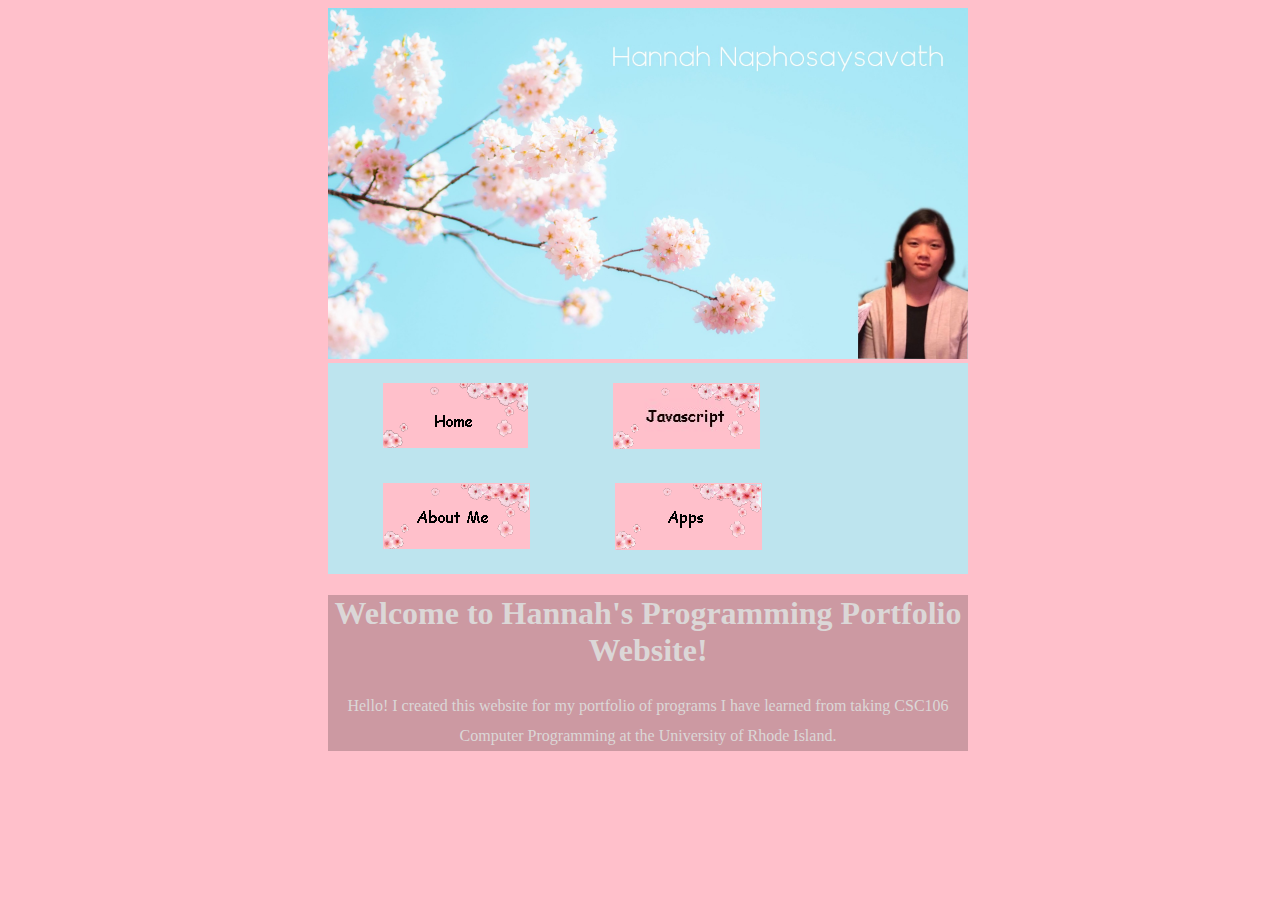
<file: index.html>
<!doctype html>

<html lang="en">
    <head>
      <meta charset="utf-8">
    
      <title>Hannah's Home Page</title>
      <meta name="description" content="index page">
      <meta name="Hannah" content="index">
    
      <link rel="stylesheet" href="stylesheet.css">
    
    </head>
    
    <body>
      <div class="banner">
        <img src="mybanner.jpg" style="height:50%;width:50%;">
        
      </div>
      <div class="nav">
        <div class="topnav">
          <ul>
            <li><a href="index.html"><img src="home.png"></a></li>
            <li><a href="javascript.html"><img src="javascript.png"></a></li>
            <li><a href="about.html"><img src="about.png"></a></li>
            <li><a href="apps.html"><img src="apps.png"></a></li>
          </ul>
        </div>
      </div>
      <div class="c1">
        <h1>Welcome to Hannah's Programming Portfolio Website!</h1>
        <p>Hello! I created this website for my portfolio of programs I have learned from taking CSC106 Computer Programming at the University of Rhode Island.</p>
      </div>
    </body>
    </html>
</file>
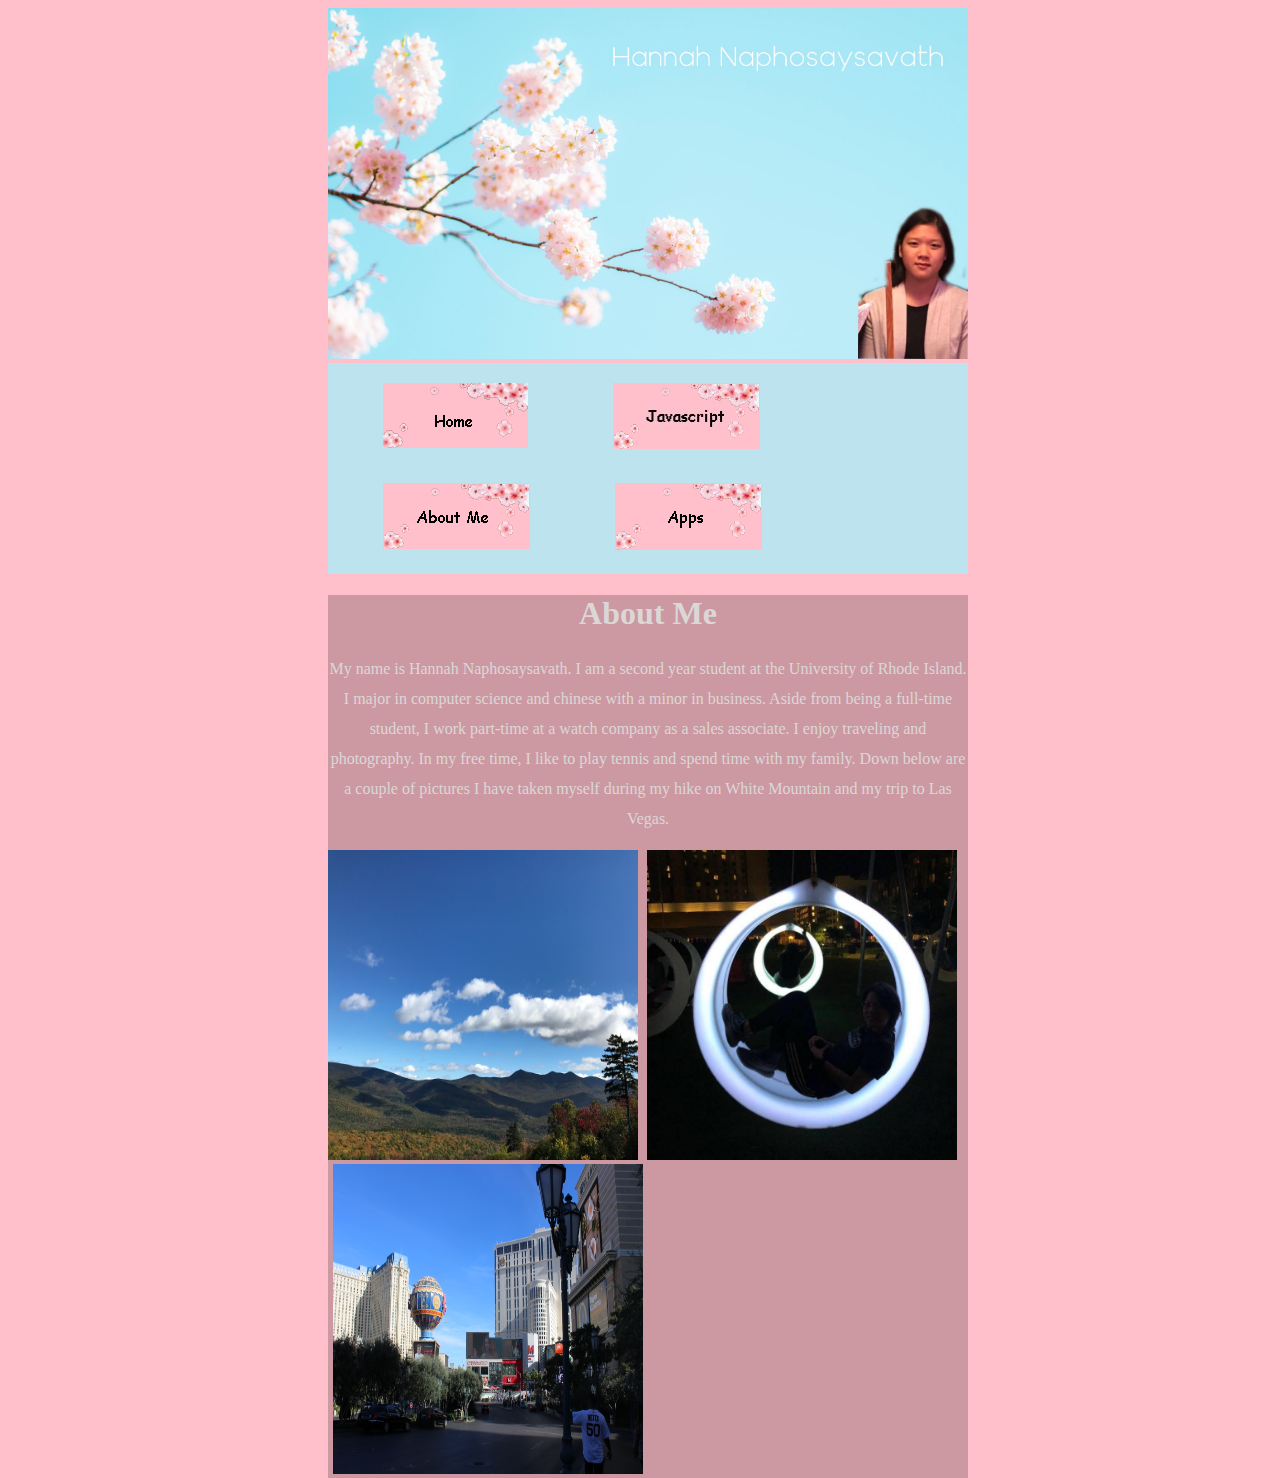
<file: about.html>
<!doctype html>

<html lang="en">
    <head>
      <meta charset="utf-8">
    
      <title>Hannah's About Me Page</title>
      <meta name="description" content="about me page">
      <meta name="Hannah" content="about me">
    
      <link rel="stylesheet" href="stylesheet.css">
    
    </head>
    
    <body>
      <div class="banner">
        <img src="mybanner.jpg" style="height:50%;width:50%;">
        
      </div>
      <div class="nav">
        <div class="topnav">
          <ul>
            <li><a href="index.html"><img src="home.png"></a></li>
            <li><a href="javascript.html"><img src="javascript.png"></a></li>
            <li><a href="about.html"><img src="about.png"></a></li>
            <li><a href="apps.html"><img src="apps.png"></a></li>
          </ul>
        </div>
      </div>
     <div class="c1">
         <h1>About Me</h1>
         <p>My name is Hannah Naphosaysavath. I am a second year student at the University of Rhode Island. 
           I major in computer science and chinese with a minor in business. 
           Aside from being a full-time student, I work part-time at a watch company as a sales associate. I enjoy traveling and photography. 
           In my free time, I like to play tennis and spend time with my family.
           Down below are a couple of pictures I have taken myself during my hike on White Mountain and my trip to Las Vegas.</p>
            <img src="hobby.jpg" style="height:310px;width:310px;margin-right:5px;">
            <img src="hannah.jpg" style="height:310px;width:310px;">
            <img src="travel.jpg" style="height:310px;width:310px;margin-left:5px;">
     </div>
    </body>
    </html>
</file>
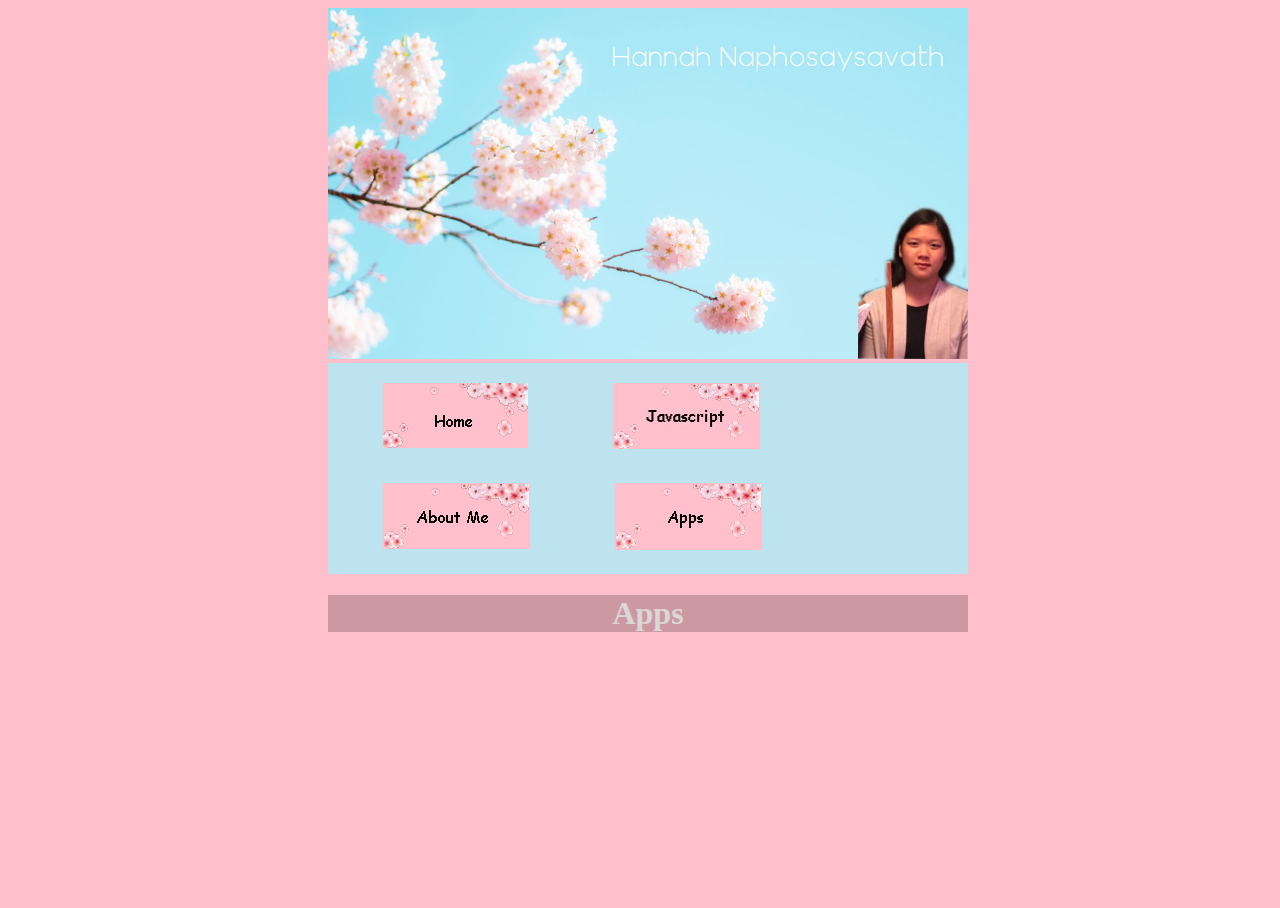
<file: apps.html>
<!doctype html>

<html lang="en">
    <head>
      <meta charset="utf-8">
    
      <title>Hannah's App Page</title>
      <meta name="description" content="app page">
      <meta name="Hannah" content="apps">
    
      <link rel="stylesheet" href="stylesheet.css">
    
    </head>
    
    <body>
      <div class="banner">
        <img src="mybanner.jpg" style="height:50%;width:50%;">
        
      </div>
      <div class="nav">
        <div class="topnav">
          <ul>
            <li><a href="index.html"><img src="home.png"></a></li>
            <li><a href="javascript.html"><img src="javascript.png"></a></li>
            <li><a href="about.html"><img src="about.png"></a></li>
            <li><a href="apps.html"><img src="apps.png"></a></li>
          </ul>
        </div>
      </div>
      <div class="c1">
        <h1>Apps</h1>
      </div>
    </body>
    </html>
</file>
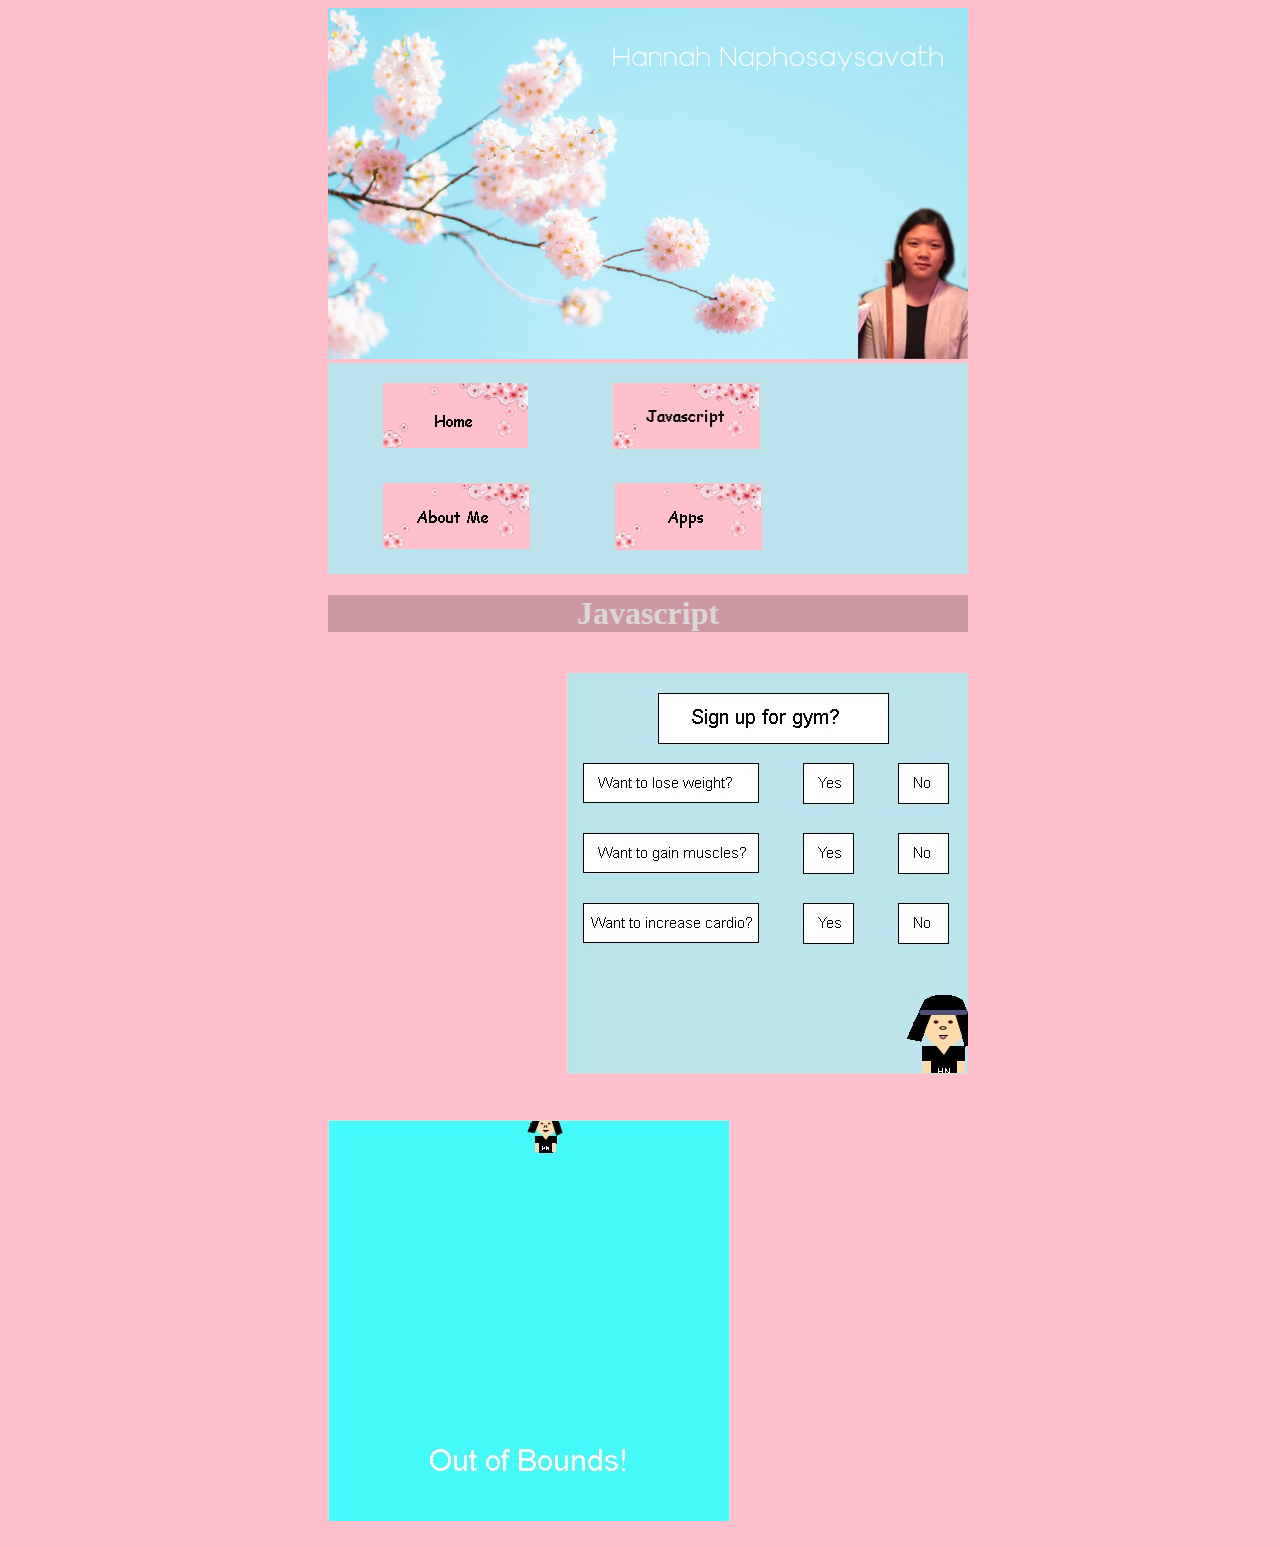
<file: javascript.html>
<!doctype html>

<html lang="en">
    <head>
      <meta charset="utf-8">
    
      <title>Hannah's Javascript Page</title>
      <meta name="description" content="javascript page">
      <meta name="Hannah" content="javascript">
    
      <link rel="stylesheet" href="stylesheet.css">
    
    </head>
    
    <body>
      <div class="banner">
        <img src="mybanner.jpg" style="height:50%;width:50%;">
        
      </div>
      <div class="nav">
        <div class="topnav">
          <ul>
            <li><a href="index.html"><img src="home.png"></a></li>
            <li><a href="javascript.html"><img src="javascript.png"></a></li>
            <li><a href="about.html"><img src="about.png"></a></li>
            <li><a href="apps.html"><img src="apps.png"></a></li>
          </ul>
        </div>
      </div>
      <div class="c1">
        <h1>Javascript</h1>
        <div class="s1">
          <h2><a href="https://www.khanacademy.org/computer-programming/naphosaysavath_decision/6552801514176512"><img src="decisionBitmoji.jpg"></a></h2>
        </div>
        <div class="s2">
          <h2><a href="https://www.khanacademy.org/computer-programming/naphosaysavath_follow/6594930898714624"><img src="followBitmoji.jpg"></a></h2>
        </div>
      </div>
    </body>
    </html>
</file>
<file: stylesheet.css>
body, html{
    background-color: pink;
    height:100%;
    width:100%;
}
.banner{

    text-align: center;
    background-repeat: no-repeat;
    position: relative;
    
}
.nav{
    margin-left:25%;
    text-align:center;
    width:50%;

}
.topnav ul{
    list-style-type: none;
    margin: 0;
    padding: 5px;
    overflow: hidden;
    background-color:#bde4ee;
}

  li {
    float: left;
  }
  
  li a {
    display: block;
    color: white;
    text-align: center;
    padding:15px;
    text-decoration: none;
    margin-right:20px;
    margin-left:35px;
  }
  
  li a:hover {
    background-color:lightpink;
  }
  .c1 {
    color: rgb(219, 215, 215);
    background-color: rgba(0, 0, 0, 0.2);
    width: 50%; 
    margin-left: 25%;

}

.c1 h1 {
  text-align: center;
}

p {
  text-align: center;
 line-height: 30px;
 
 }

 .c1 .s1 {
  float: right;
 }

 .c1 .s2 {
  float: left;
 }
</file>
